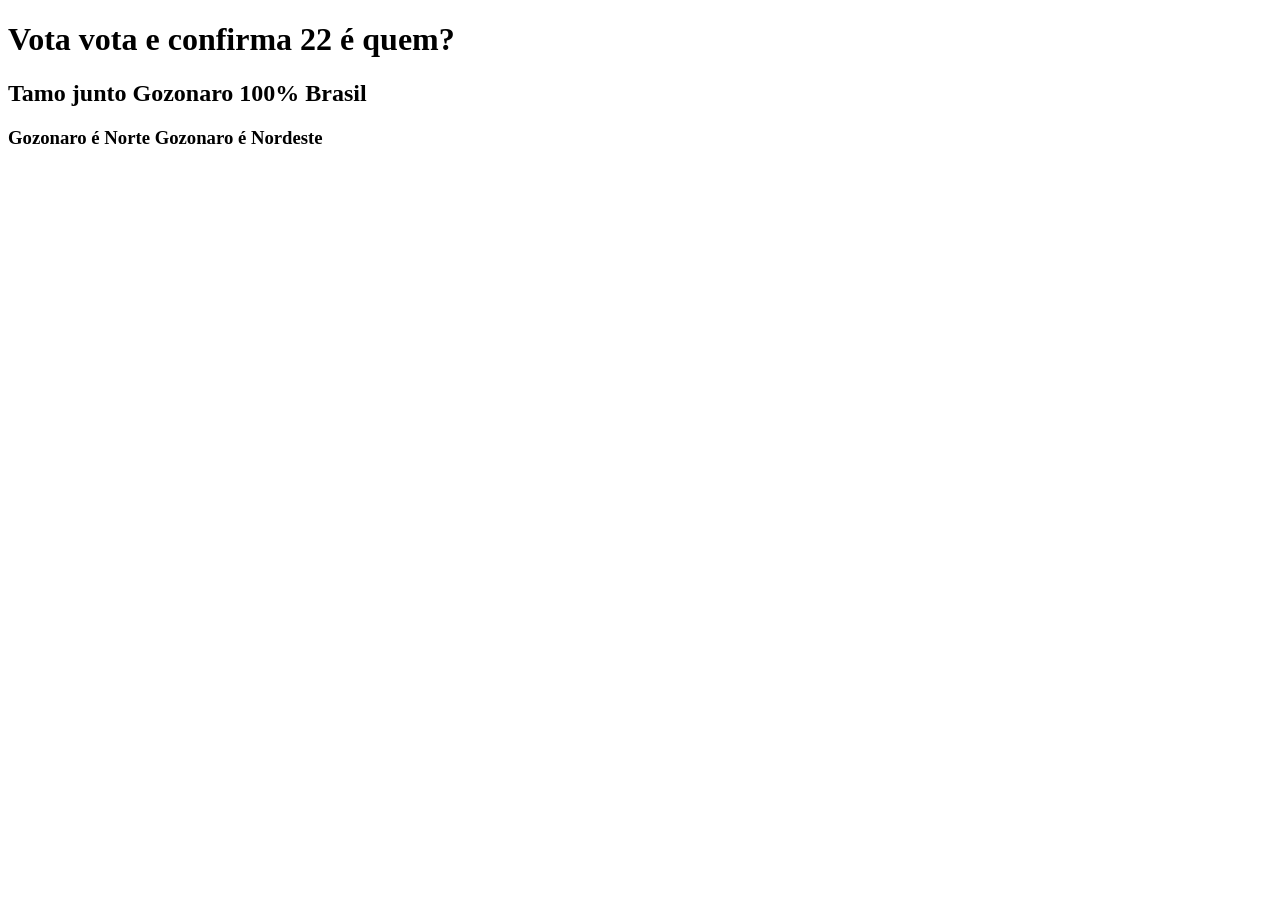
<file: index.html>
<!DOCTYPE html>
<html lang="en">
<head>
    <meta charset="UTF-8">
    <meta name="viewport" content="width=device-width, initial-scale=1.0">
    <title>Document</title>
</head>
<body>
    <h1>Vota vota e confirma 22 é quem?</h1>
    <h2>Tamo junto Gozonaro 100% Brasil</h2>
    <h3>Gozonaro é Norte Gozonaro é Nordeste</h3>
<h4></h4>
    
</body>
</html>
</file>
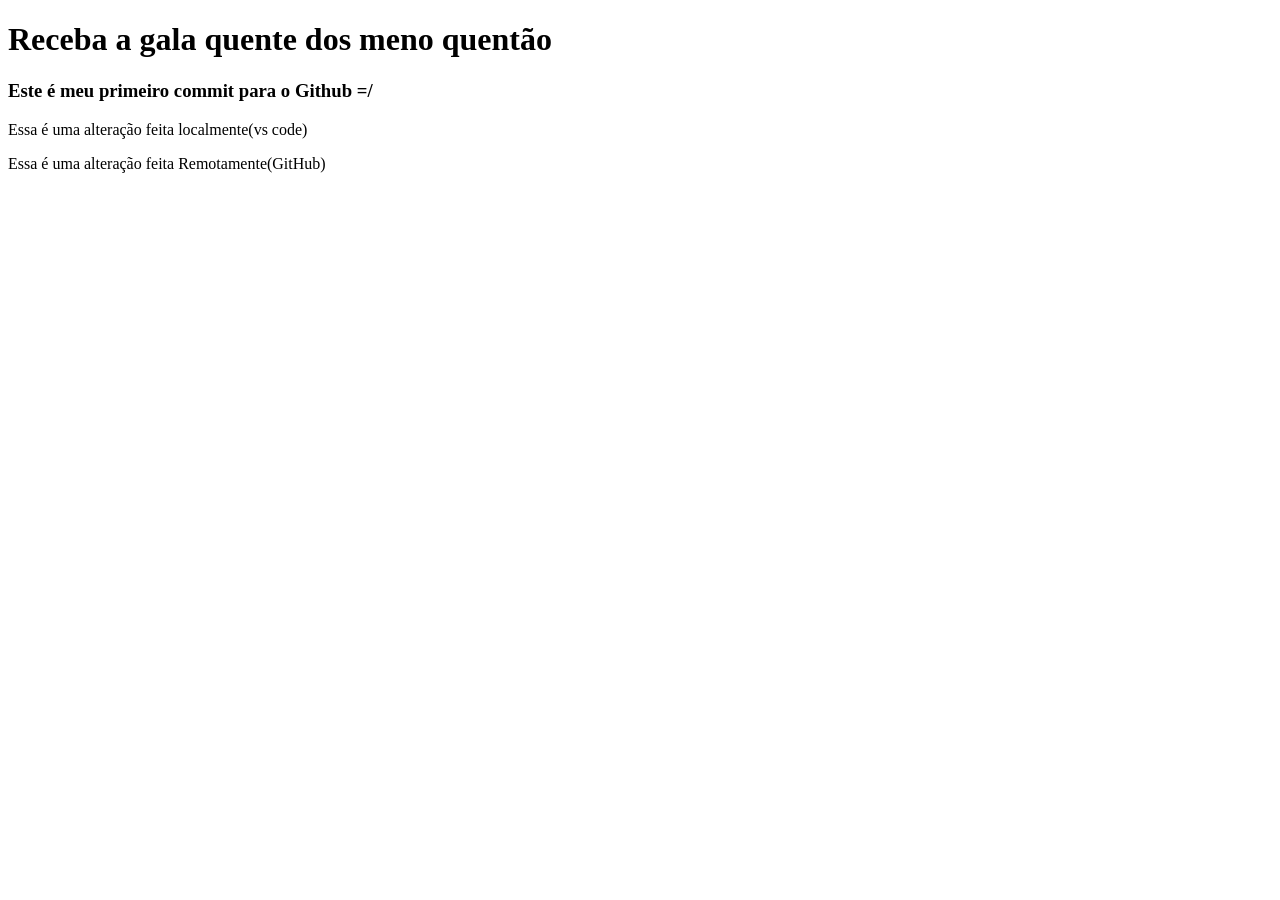
<file: teste-de-commit.html>
<!DOCTYPE html>
<html lang="en">
<head>
    <meta charset="UTF-8">
    <meta name="viewport" content="width=device-width, initial-scale=1.0">
    <title>Teste de Commit</title>
</head>
<body>
    <h1>Receba a gala quente dos meno quentão</h1>
    <h3>Este é meu primeiro commit para o Github =/</h3>
    <p>Essa é uma alteração feita localmente(vs code)</p>
    <p>Essa é uma alteração feita Remotamente(GitHub)</p>
    
</body>
</html>
</file>
